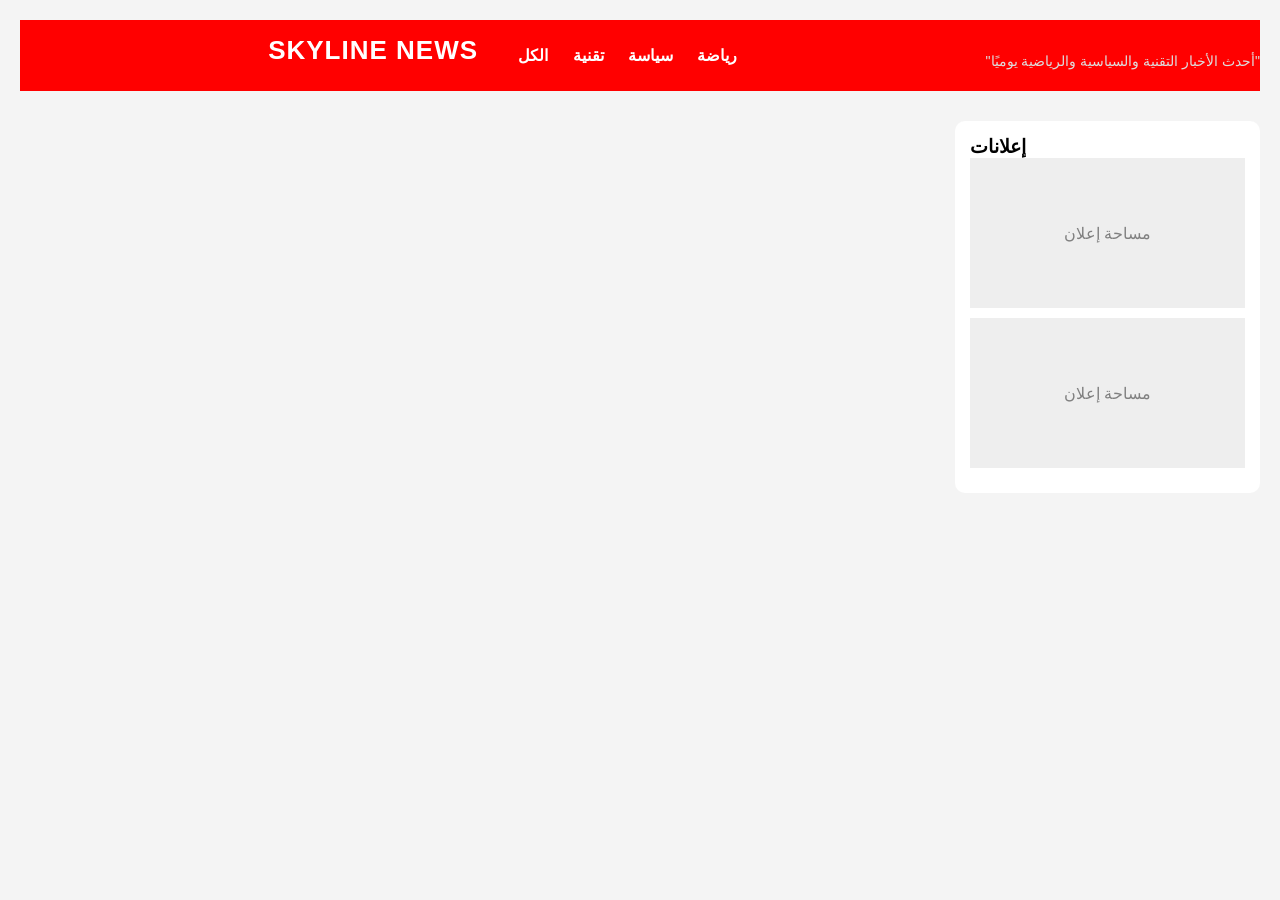
<file: index.html>
<!DOCTYPE html>
<html>
    <head>
        <title>AHMED NEWS</title>
        <link rel="stylesheet" href="style.css">
    </head>
    <body>
        <header>
            <div class="container header-content">
            <div class="logo">SKYLINE NEWS</div>
            <nav>
                <a href="#" onclick="filterNews('الكل')">الكل</a>
                <a href="#" onclick="filterNews('تقنية')">تقنية</a>
                <a href="#" onclick="filterNews('سياسة')">سياسة</a>
                <a href="#" onclick="filterNews('رياضة')">رياضة</a>
            </nav>
            </div>
        <p class="tagline">"أحدث الأخبار التقنية والسياسية والرياضية يوميًا"</p>
            
        </header>
        <main class="layout">
            <div class="news" id="newscontainer"></div>

            <aside class="ads">
                <h3>إعلانات</h3>
                <div class="ad-box">مساحة إعلان</div>
                <div class="ad-box">مساحة إعلان</div>
            </aside>
             
           

        </main>
        
        <script src="script.js"></script>
    </body>
</html>
</file>
<file: style.css>
:root {
    --main-color: #fca311;
    --bg-color: #f4f4f4;
    --dark-color: red;
    --text-color: #333;
}


* {
    margin: 0;
    padding: 0;
    box-sizing: border-box;
    font-family: Arial, Helvetica, sans-serif;
}

body {
    background-color: var(--bg-color);
    padding: 20px;
}

header {
    background-color: var(--dark-color);
    color: white;
    padding: 15px 0px;
    text-align: center;
    margin-bottom: 30px;
    display: flex;
    justify-content: space-between;
    align-items: center;
}

header p {
    color: #bbb;
}
.layout {
    display: grid;
    grid-template-columns: 3fr 1fr;
    gap: 20px;
}
.news {
    display: grid;
    grid-template-columns: repeat(auto-fill,minmax(300px, 1fr));
    gap: 20px;
}
.ads {
    background: white;
    padding: 15px;
    border-radius: 10px;
}
.ad-box {
    background: #eee;
    height: 150px;
    margin-bottom: 10px;
    display: flex;
    align-items: center;
    justify-content: center;
    color: gray;
}


.news-card {
    background-color: white;
    padding: 20px;
    border-radius: 10px;
    box-shadow: 0 4px 10px rgba(0,0,0,0.1);
    transition: 0.3s;
    overflow: hidden;
}

.news-card:hover {
    transform: translateY(-8px);
    box-shadow: 0 8px 20px rgba(0,0,0,0.15);
}

.news-card h2 {
    margin-bottom: 10px;
}

.news-card p {
    color: #555;
    margin-bottom: 10px;
}

.news-card span {
    display: block;
    font-size: 12px;
    color: gray;
    margin-bottom: 10px;
}

.news-card button {
    padding: 8px 12px;
    border: none;
    background-color: var(--main-color);
    color: white;
    border-radius: 5px;
    cursor: pointer;
}

.news-card button:hover {
    background-color: #0056b3;
    transform: scale(1.05);
}

.logo {
    font-size: 26px;
    font-weight: bold;
    margin-bottom: 10px;
    letter-spacing: 1px;
    
}

nav {
    margin: 10px 0;

}

nav a {
    display: inline-block;
    color: white;
    margin-left: 20px;
    text-decoration: none;
    font-weight: bold;
    position: relative;
}

nav a:hover {
    color: #ffd166;
}

nav a::after {
    content: "";
    position: absolute;
    width: 0;
    height: 2px;
    background-color: var(--main-color);
    bottom: -5px;
    left: 0;
    transition: 0.3s;
}

nav a:hover::after {
    width: 100%;
}
.tagline {
    text-align: center;
    color: #ddd;
    font-size: 14px;
    margin-top: 10px;
}

.news-card img {
    width: 100%;
    height: 180px;
    object-fit: cover;
    border-radius: 10px;
    margin-bottom: 10px;
}

.container {
    max-width: 1200px;
    margin: auto;
    gap: 20px;
}

@media (max-width: 768px) {
    .container{
        grid-template-columns: 1fr;
    }
    header {
        flex-direction: column;
        text-align: center;
    }
    nav {
        margin-top: 10px;
    }
}
.header-content {
    display: flex;
    justify-content: space-between;
    align-items: center;
}
</file>
